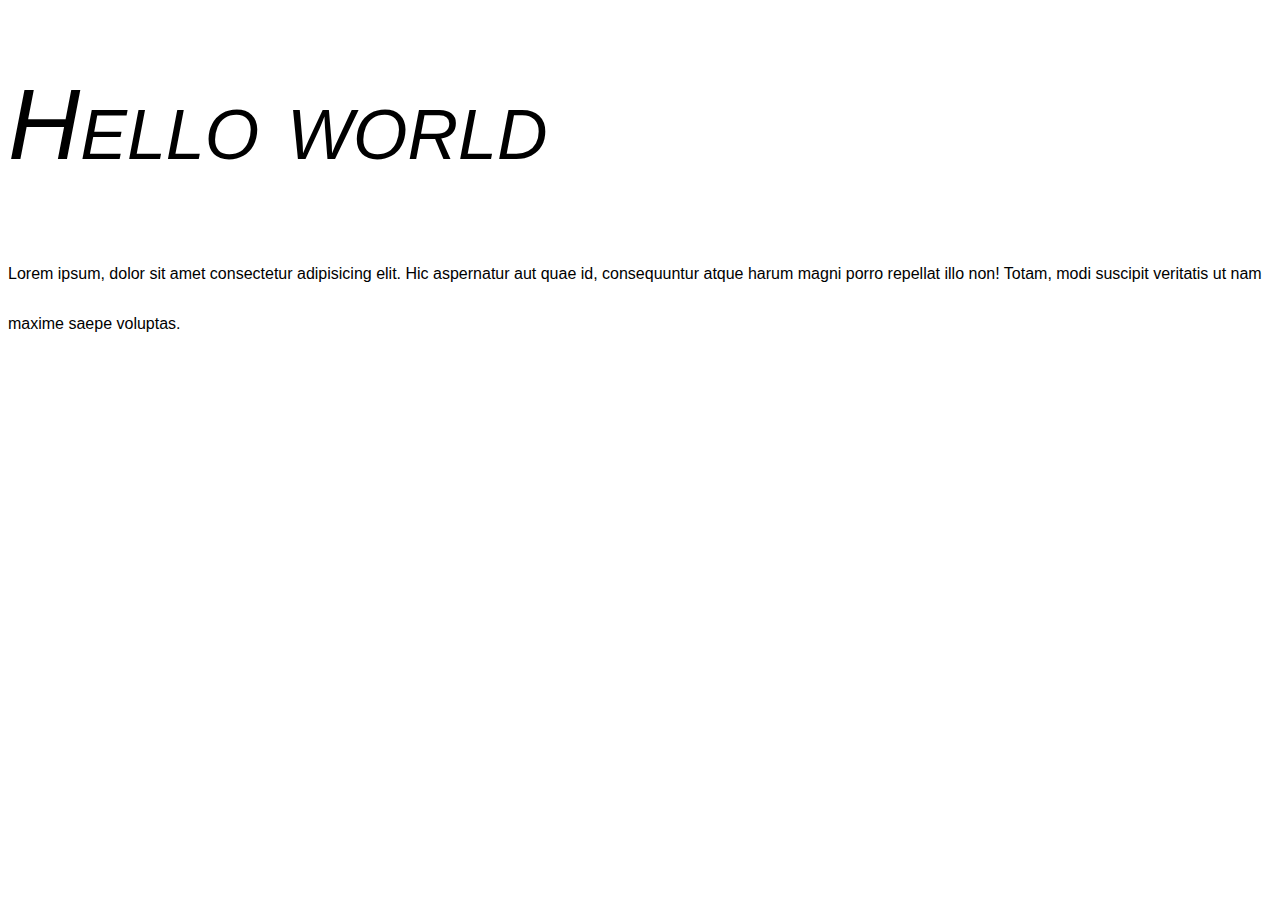
<file: latihan2_fontstyling/index.html>
<!DOCTYPE html>
<html lang="en">
  <head>
    <meta charset="UTF-8" />
    <meta name="viewport" content="width=device-width, initial-scale=1.0" />
    <title>Font Styling</title>
    <link rel="stylesheet" href="style.css" />
  </head>
  <body>
    <h1>Hello world</h1>
    <p>
      Lorem ipsum, dolor sit amet consectetur adipisicing elit. Hic aspernatur
      aut quae id, consequuntur atque harum magni porro repellat illo non!
      Totam, modi suscipit veritatis ut nam maxime saepe voluptas.
    </p>
  </body>
</html>
</file>
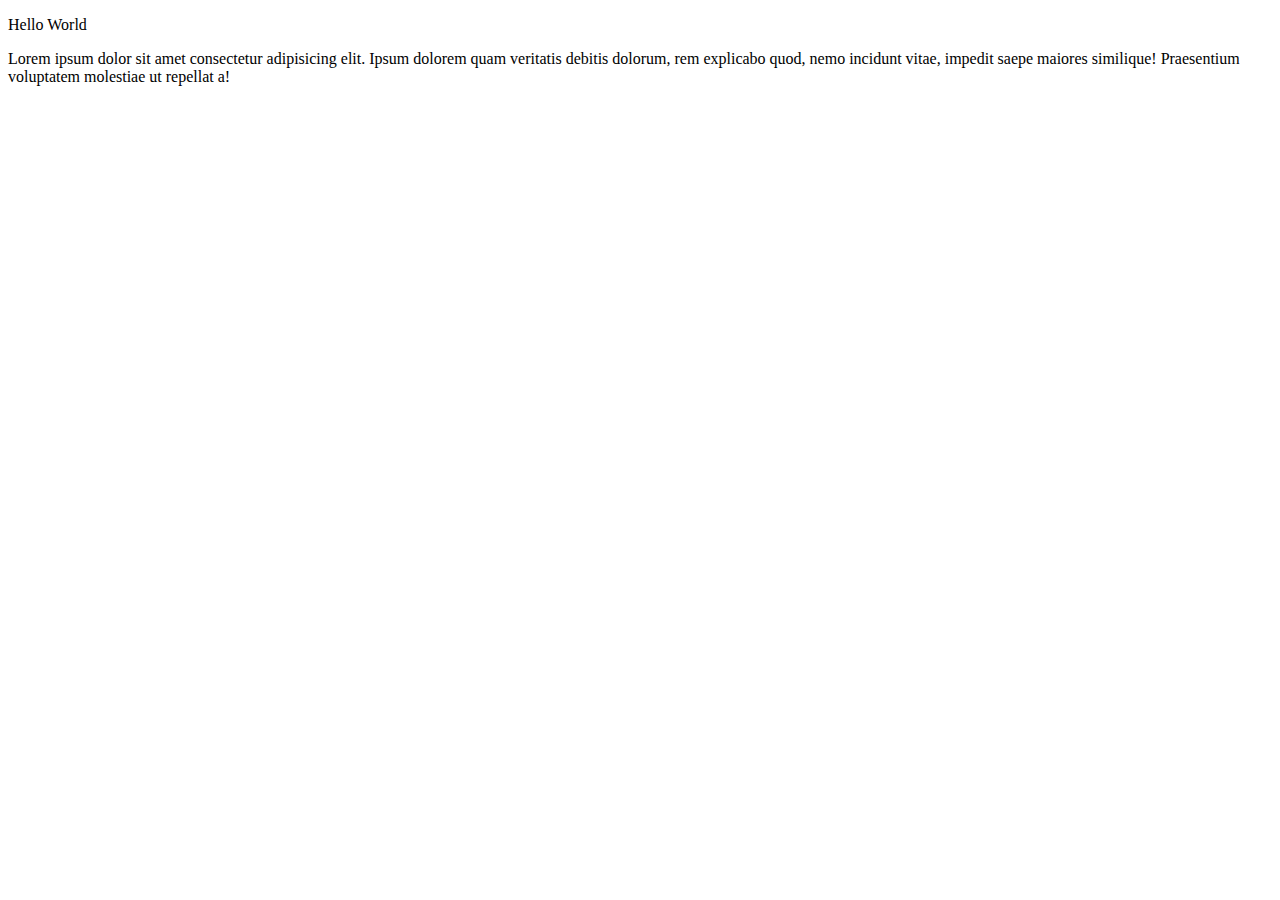
<file: latihan4_background/index.html>
<!DOCTYPE html>
<html lang="en">
<head>
    <meta charset="UTF-8">
    <meta name="viewport" content="width=device-width, initial-scale=1.0">
    <title>Document</title>
    <link rel="stylesheet" href="style.css">
</head>  
<body>
    <p>Hello World</p>
    <p>Lorem ipsum dolor sit amet consectetur adipisicing elit. Ipsum dolorem quam veritatis debitis dolorum, rem explicabo quod, nemo incidunt vitae, impedit saepe maiores similique! Praesentium voluptatem molestiae ut repellat a!</p>
    <br><br><br><br><br><br><br><br><br><br><br><br>
<br><br><br><br><br><br><br><br><br><br><br><br>
<br><br><br><br><br><br><br><br><br><br><br><br>
</body>
</html>
</file>
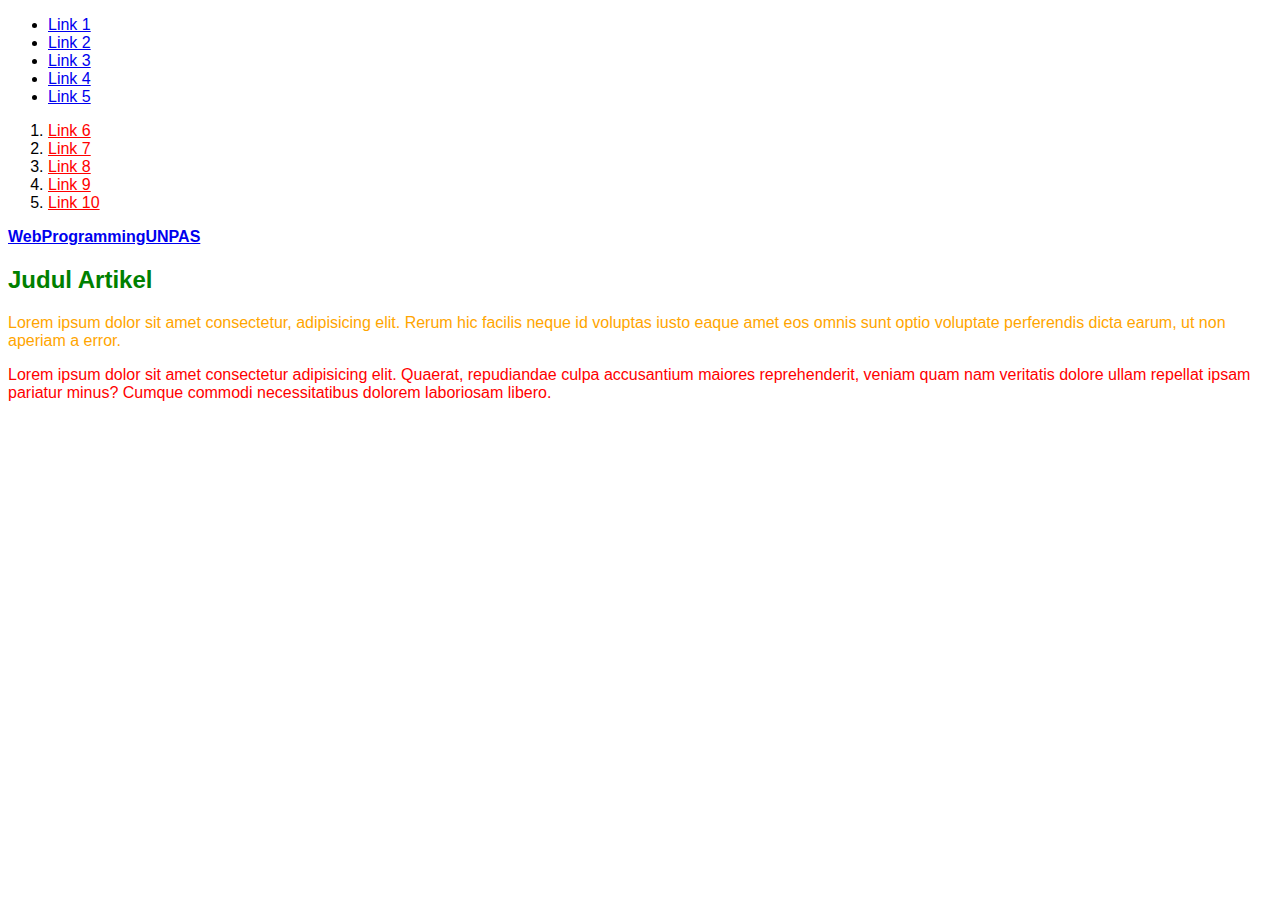
<file: latihan5_selector/index.html>
<!DOCTYPE html>
<html lang="en">
<head>
    <meta charset="UTF-8">
    <meta name="viewport" content="width=device-width, initial-scale=1.0">
    <title>Hello World</title>
    <link rel="stylesheet" href="style.css
    ">
</head>
<body>
    <ul>
        <li><a href="#">Link 1</a></li>
        <li><a href="#">Link 2</a></li>
        <li><a href="#">Link 3</a></li>
        <li><a href="#">Link 4</a></li>
        <li><a href="#">Link 5</a></li>
    </ul>
    <ol>
        <li><a href="#">Link 6</a></li>
        <li><a href="#">Link 7</a></li>
        <li><a href="#">Link 8</a></li>
        <li><a href="#">Link 9</a></li>
        <li><a href="#">Link 10</a></li>
    </ol>

    <a href="#" class="cetak-tebal">WebProgrammingUNPAS</a>
    <h2>Judul Artikel</h2>
    <p id="p1">Lorem ipsum dolor sit amet consectetur, adipisicing elit. Rerum hic facilis neque id voluptas iusto eaque amet eos omnis sunt optio voluptate perferendis dicta earum, ut non aperiam a error.</p>
    <p class="p2 cetak tebal">Lorem ipsum dolor sit amet consectetur adipisicing elit. Quaerat, repudiandae culpa accusantium maiores reprehenderit, veniam quam nam veritatis dolore ullam repellat ipsam pariatur minus? Cumque commodi necessitatibus dolorem laboriosam libero.</p>
</body>
</html>
</file>
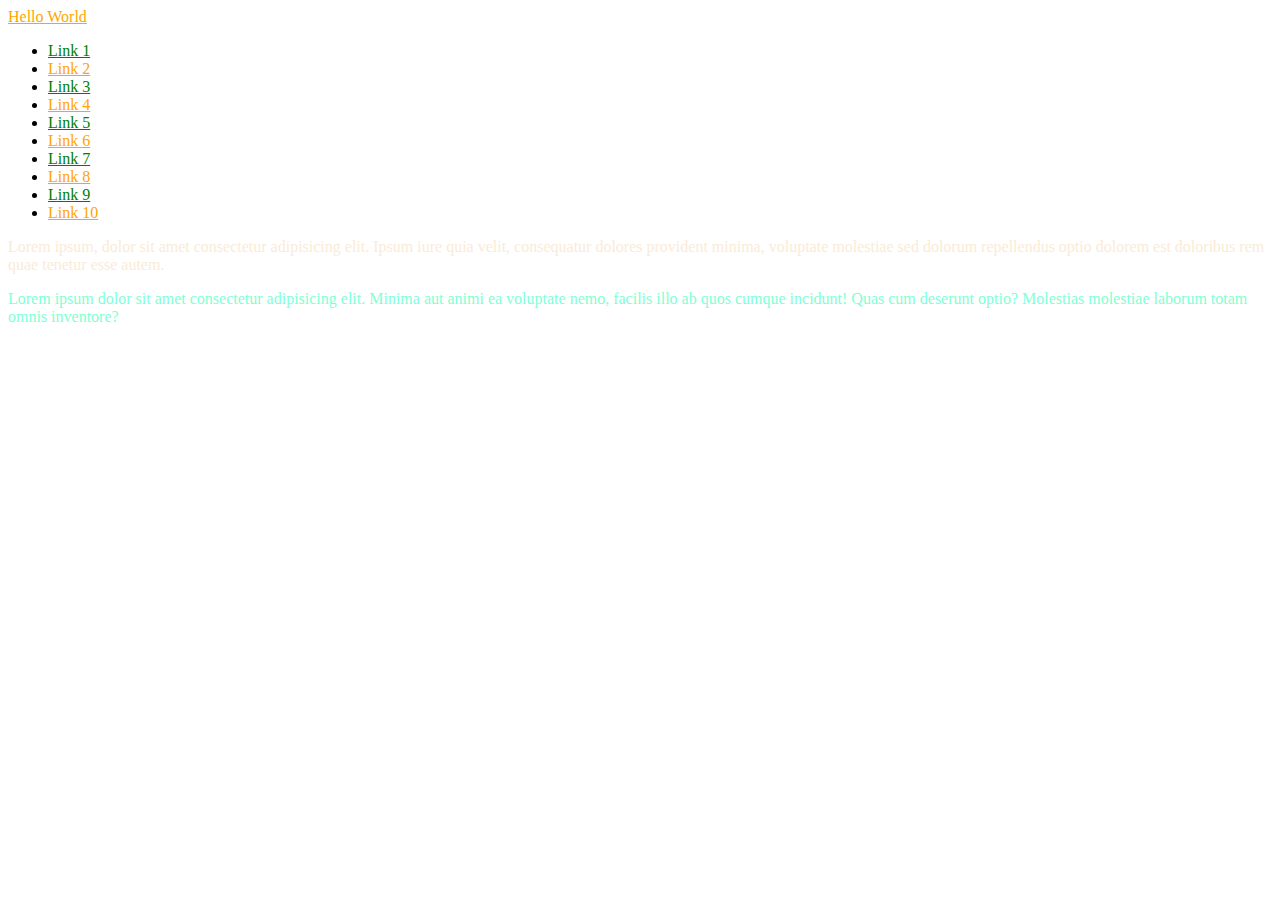
<file: latihan6_pseudo-clas/index.html>
<!DOCTYPE html>
<html lang="en">
<head>
    <meta charset="UTF-8">
    <meta name="viewport" content="width=device-width, initial-scale=1.0">
    <title>Hello World</title>
    <link rel="stylesheet" href="style.css">
</head>
<body>
    <a href="#" class="hello">Hello World</a>

    <ul>
        <li><a href="#">Link 1</a></li>
        <li><a href="#">Link 2</a></li>
        <li><a href="#">Link 3</a></li>
        <li><a href="#">Link 4</a></li>
        <li><a href="#">Link 5</a></li>
        <li><a href="#">Link 6</a></li>
        <li><a href="#">Link 7</a></li>
        <li><a href="#">Link 8</a></li>
        <li><a href="#">Link 9</a></li>
        <li><a href="#">Link 10</a></li>
    </ul>

    <p>Lorem ipsum, dolor sit amet consectetur adipisicing elit. Ipsum iure quia velit, consequatur dolores provident minima, voluptate molestiae sed dolorum repellendus optio dolorem est doloribus rem quae tenetur esse autem.</p>
    <p>Lorem ipsum dolor sit amet consectetur adipisicing elit. Minima aut animi ea voluptate nemo, facilis illo ab quos cumque incidunt! Quas cum deserunt optio? Molestias molestiae laborum totam omnis inventore?</p>
</body>
</html>
</file>
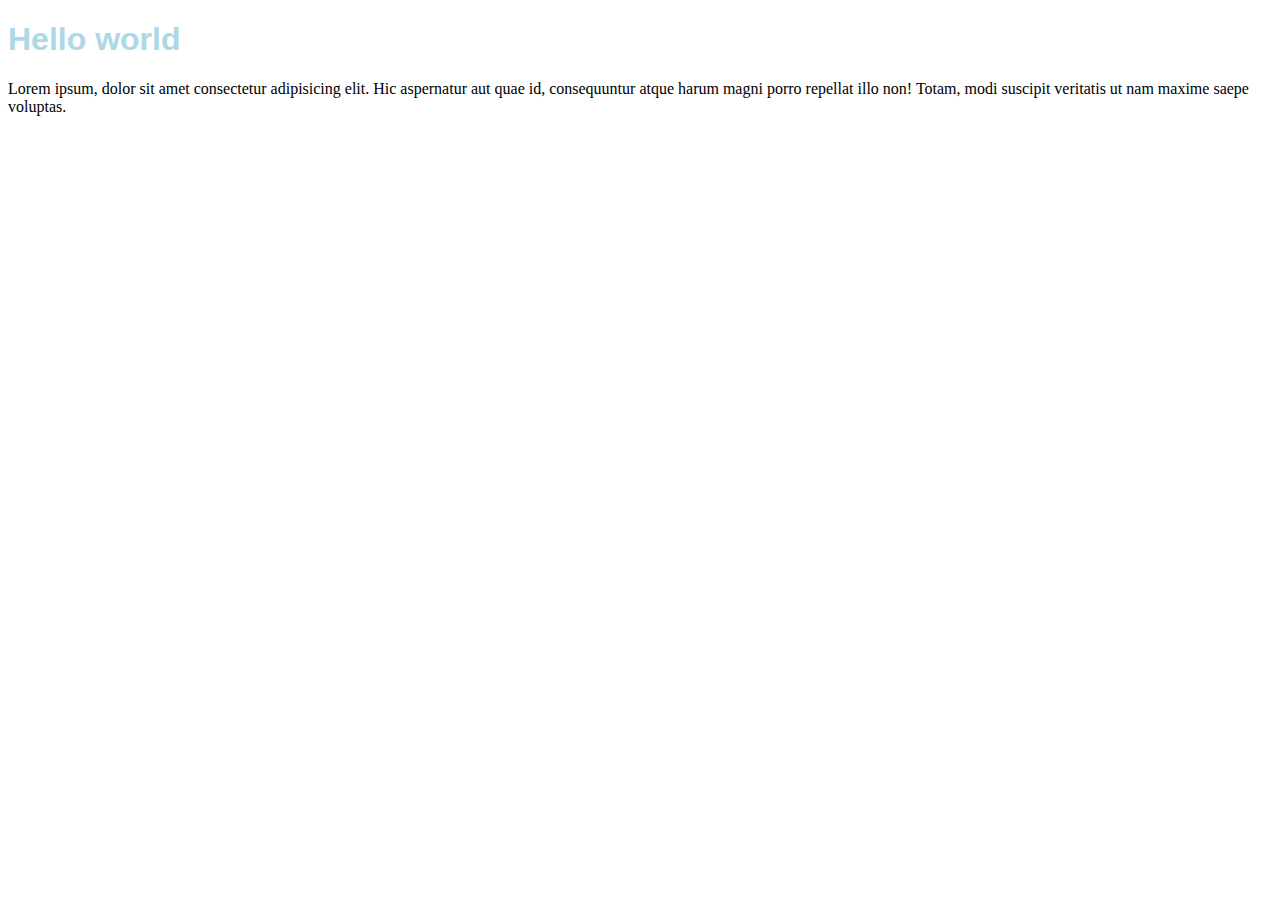
<file: latihan1_anatomicss/embed.html>
<!DOCTYPE html>
<html lang="en">
  <head>
    <meta charset="UTF-8" />
    <meta name="viewport" content="width=device-width, initial-scale=1.0" />
    <title>Embed CSS</title>
    <!-- Cara embed -->
    <style>
      h1 {
        color: lightblue;
        font-family: Arial, Helvetica, sans-serif;
      }
    </style>
  </head>
  <body>
    <h1>Hello world</h1>
    <p>
      Lorem ipsum, dolor sit amet consectetur adipisicing elit. Hic aspernatur
      aut quae id, consequuntur atque harum magni porro repellat illo non!
      Totam, modi suscipit veritatis ut nam maxime saepe voluptas.
    </p>
  </body>
</html>
</file>
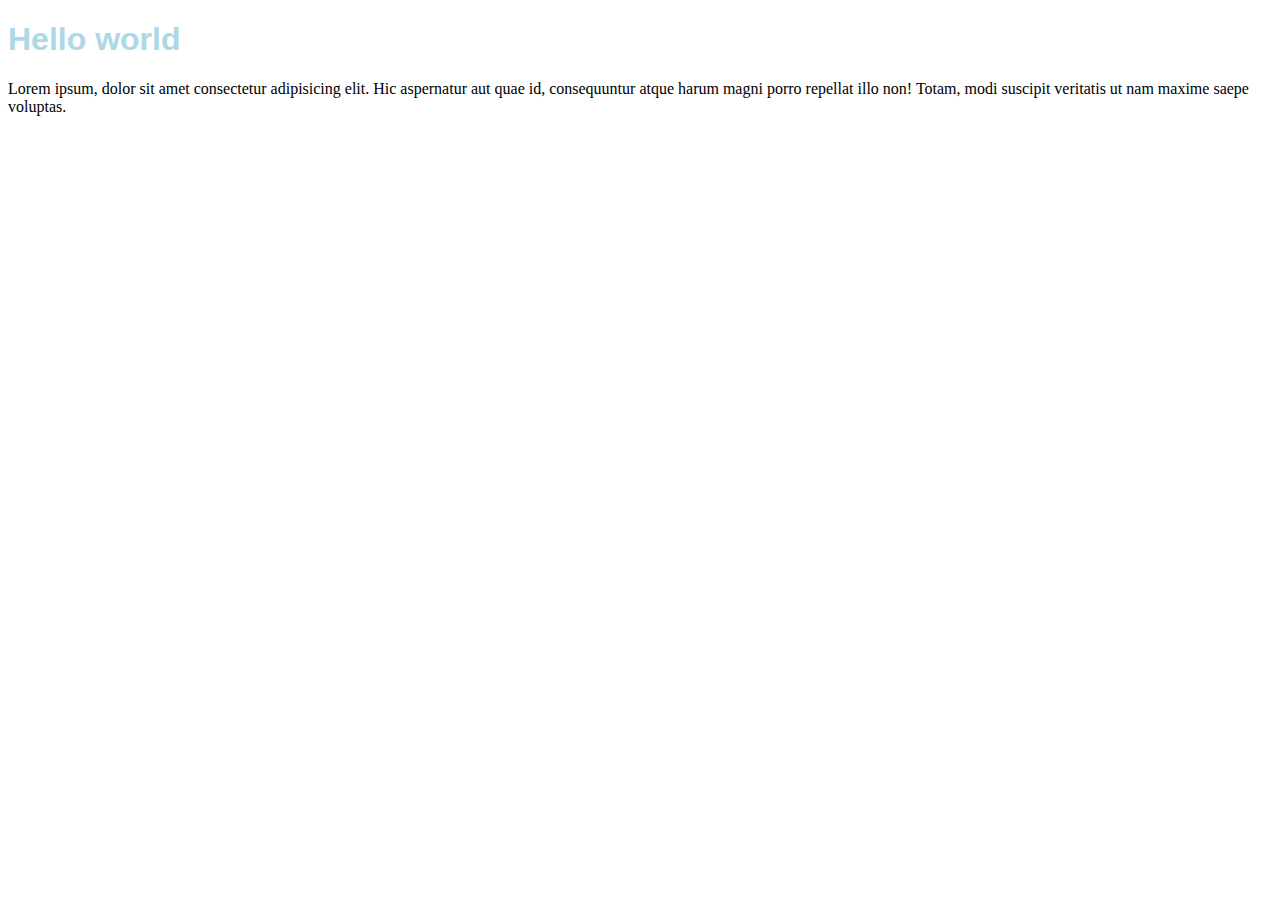
<file: latihan1_anatomicss/external.html>
<!DOCTYPE html>
<html lang="en">
  <head>
    <meta charset="UTF-8" />
    <meta name="viewport" content="width=device-width, initial-scale=1.0" />
    <link rel="stylesheet" href="style.css" />
    <title>External CSS</title>
  </head>
  <body>
    <h1>Hello world</h1>
    <p>
      Lorem ipsum, dolor sit amet consectetur adipisicing elit. Hic aspernatur
      aut quae id, consequuntur atque harum magni porro repellat illo non!
      Totam, modi suscipit veritatis ut nam maxime saepe voluptas.
    </p>
  </body>
</html>
</file>
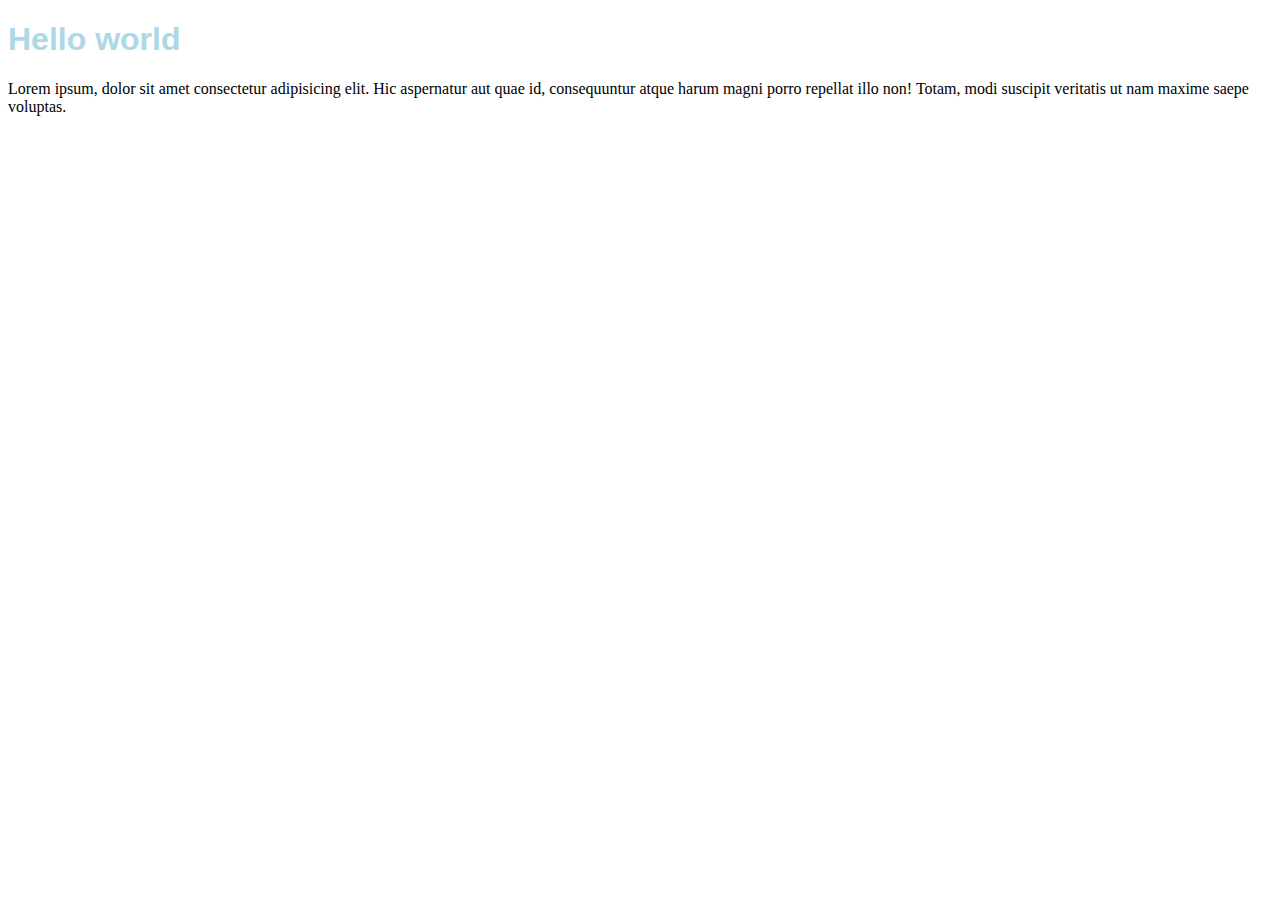
<file: latihan1_anatomicss/inline.html>
<!DOCTYPE html>
<html lang="en">
  <head>
    <meta charset="UTF-8" />
    <meta name="viewport" content="width=device-width, initial-scale=1.0" />
    <title>inline CSS</title>
  </head>
  <body>
    <!-- cara inline -->
    <h1 style="color: lightblue; font-family: Arial, Helvetica, sans-serif">
      Hello world
    </h1>
    <p>
      Lorem ipsum, dolor sit amet consectetur adipisicing elit. Hic aspernatur
      aut quae id, consequuntur atque harum magni porro repellat illo non!
      Totam, modi suscipit veritatis ut nam maxime saepe voluptas.
    </p>
  </body>
</html>
</file>
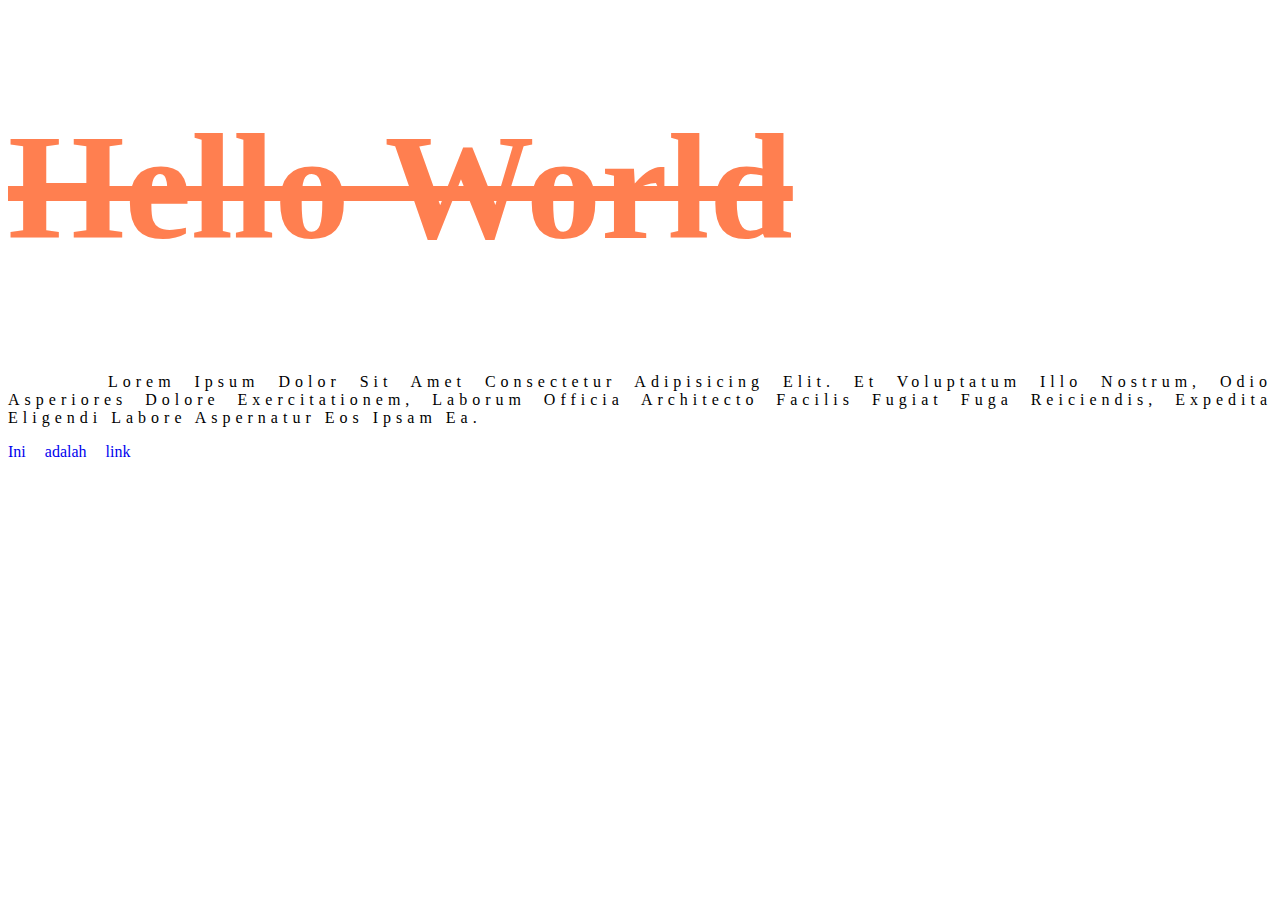
<file: latihan3_textstyling/text.html>
<!DOCTYPE html>
<html lang="en">
<head>
    <meta charset="UTF-8">
    <meta name="viewport" content="width=device-width, initial-scale=1.0">
    <title>Document</title>
    <link rel="stylesheet" href="style.css">
</head>
<body>
    <h1>Hello World</h1>
    <p>Lorem ipsum dolor sit amet consectetur adipisicing elit. Et voluptatum illo nostrum, odio asperiores dolore exercitationem, laborum officia architecto facilis fugiat fuga reiciendis, expedita eligendi labore aspernatur eos ipsam ea.</p>
    <a href="#">Ini adalah link</a>
</body>
</html>
</file>
<file: latihan2_fontstyling/style.css>
h1 {
  font-family: arial, verdana, sans-serif;
  font-size: 100px;
  font-weight: normal;
  font-variant: small-caps;
  font-style: italic;
}
p {
  font-family: georgia, sans-serif;
  line-height: 50px;
}
</file>
<file: latihan4_background/style.css>
body {
  background-color: lightblue;
  background-image: url(IMG_1666.PNG);
  background-repeat: no-repeat;
  background-position: bottom center;
  background-color: antiquewhite;
  background: white;   
  background-image: nonei 
   ;

  /* contoh shorthand */
  /* background: url(IMG_1666.PNG) lightblue no-repeat top center; */
}
</file>
<file: latihan5_selector/style.css>
body {
  font-family: Arial, Helvetica, sans-serif;
}

/*Cara baca kodingan dengan seperator koma Jika menggunakan style yang sama di dua element yang berbeda */
h1,
h2 {
  color: green;
}

/* Cara baca kodingan dengan seperator spasi dibawah
Pilihkan tag a yang ada di dalam li, yang ada di dalam ul */
ui li a {
  color: orange;
}

ol li a {
  color: red;
}

/* selector rules digunakan jika ingin memberikan css di element yang sama dalam tag yang sama*/
/* bisa menggunakan class bisa menggunakan ID */
/* ID menggunakan # */
#p1 {
  color: orange;
}

/* class menggunakan .*/
.p2 {
  color: red;
}

.cetak-tebal {
  font-weight: bold;
}

/* css tolong carikan saya paragraf yang memiliki cetak tebal. */
p.cetak-tebal {
  font-size: 30;
}
</file>
<file: latihan6_pseudo-clas/style.css>
/* titik dua link akan bekerja jika ada element a */
.hello:link {
  color: orange;
}

.hello:hover {
  color: green;
  font-family: arial;
  font-size: 20px;
}

/* ini ketika dia di klik */
.hello:active {
  font-style: italic;
}

/* ini ketika sudah dikunjungi */
.hello:visited {
  color: red;
}

/* -----------------Pseudo class yang kedua----------- */
/* first chils */
/* carikan li tapi yang merupakan anak pertama dan anya  */
li:first-child a {
  color: green;
}

li:last-child a {
  color: pink;
}

/* kalo pake nth child harus ditambah parameter */
/* bisa angka, bisa kelipatan, dll intinya matematika */
li:nth-child(3n-2) a {
  color: blue;
}

/* bisa juga gunakan event ex ganjil */
li:nth-child(odd) a {
  color: green;
}

li:nth-child(odd) a:hover {
  color: red;
}

/* event genap */
li:nth-child(even) a {
  color: orange;
}

li:nth-child(even) a:hover {
  color: yellow;
}

/* pseudoclass yang berhubungan dengan posisi elemen */
p:first-of-type {
  color: antiquewhite;
}

p:last-of-type {
  color: aquamarine;
}
</file>
<file: latihan1_anatomicss/style.css>
h1 {
  color: lightblue;
  font-family: Arial, Helvetica, sans-serif;
}
</file>
<file: latihan3_textstyling/style.css>
h1 {
  font-size: 150px;
  color: coral;
  text-decoration: line-through;
}
p {
  text-align: justify;
  text-indent: 100px;
  text-transform: capitalize;
  letter-spacing: 5px;
}
a {
  text-decoration: none;
  word-spacing: 15px;
}
</file>
